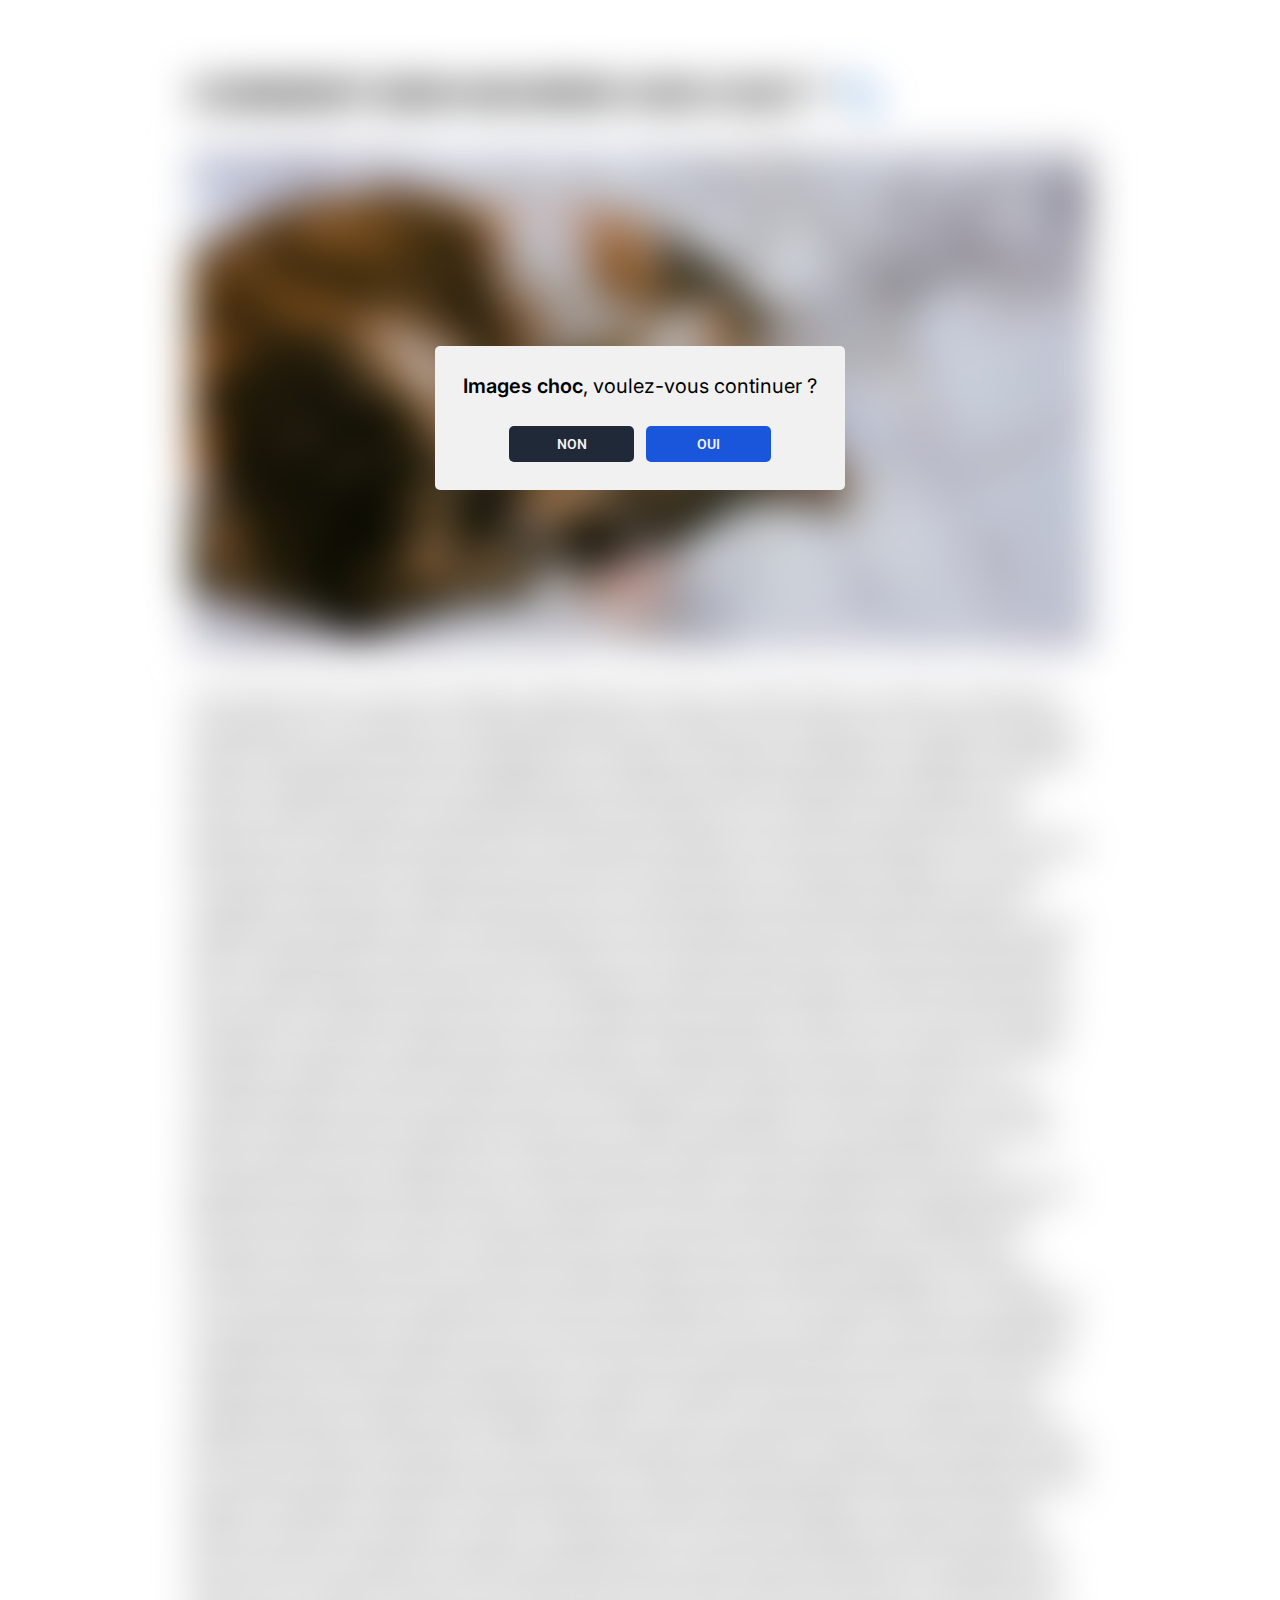
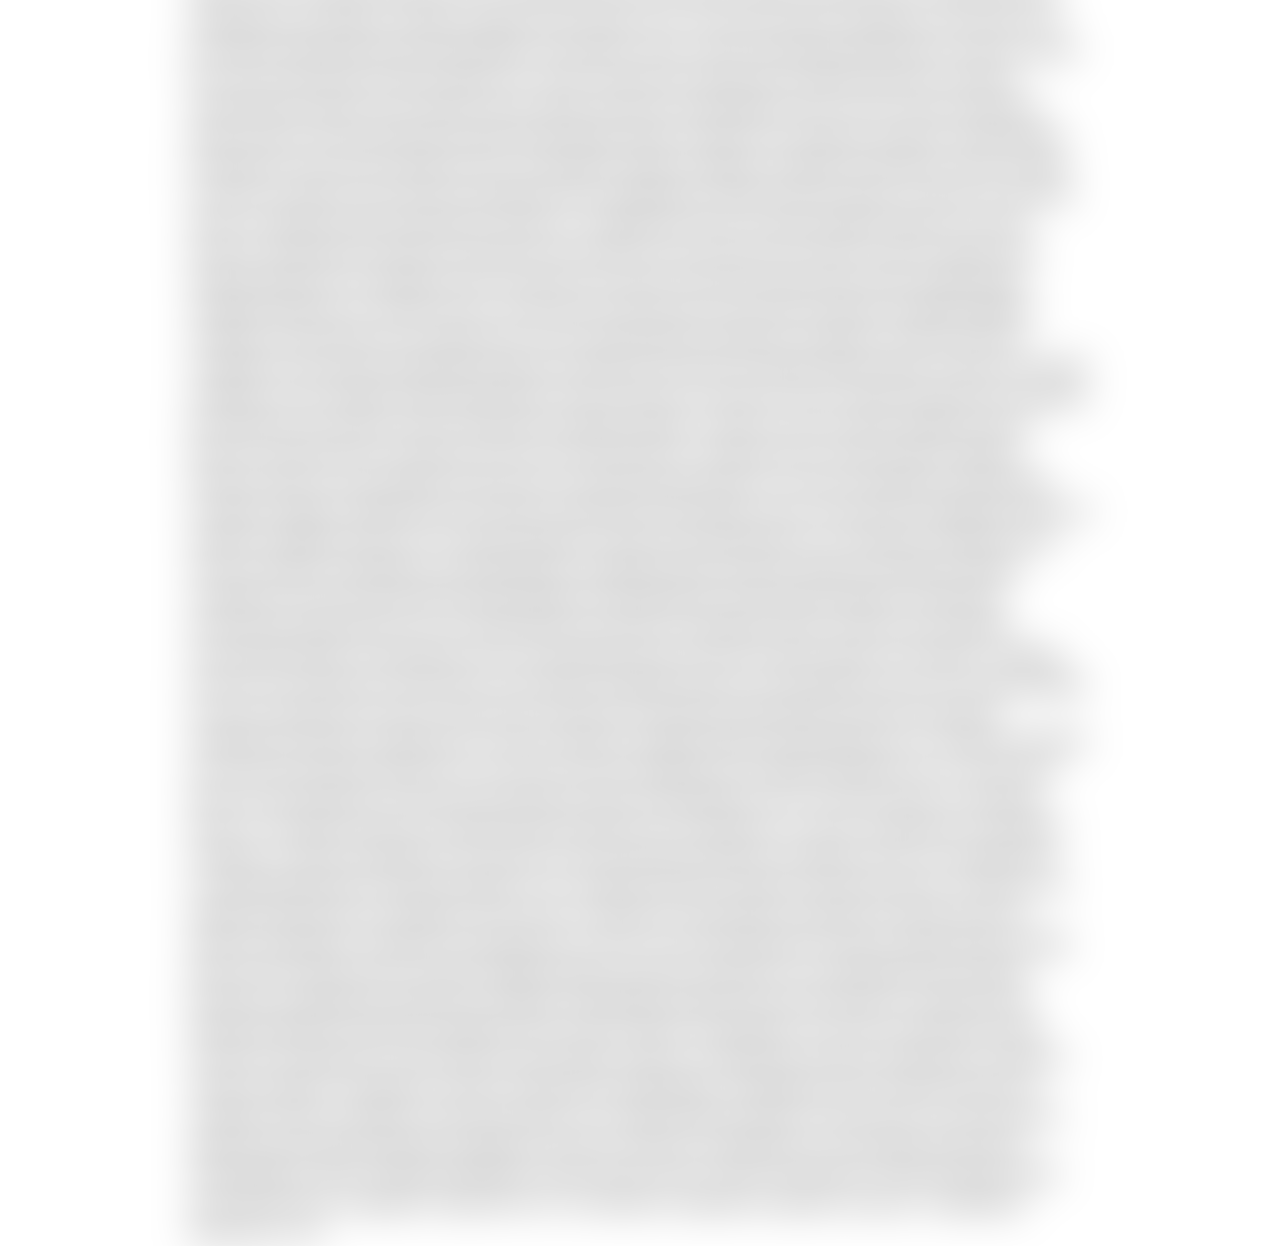
<file: index.html>
<!DOCTYPE html>
<html lang="en">
  <head>
    <meta charset="UTF-8" />
    <meta http-equiv="X-UA-Compatible" content="IE=edge" />
    <meta name="viewport" content="width=device-width, initial-scale=1.0" />
    <title>Blurred background</title>
    <link rel="stylesheet" href="style.css" />
    <link rel="preconnect" href="https://fonts.googleapis.com" />
    <link rel="preconnect" href="https://fonts.gstatic.com" crossorigin />
    <link
      href="https://fonts.googleapis.com/css2?family=Inter:wght@100;300;500;700;900&family=Roboto:wght@100;300;400;500;700;900&display=swap"
      rel="stylesheet"
    />
  </head>
  <body>
    <!-- Exemple : https://www.larousse.fr/dictionnaires/francais/arbre/4974 -->

    <main>
      <section>
        <h1>Comment bien nourrir son chat ? 🐾</h1>
        <img src="cat.jpg" alt="cat" />
        <p>
          Lorem ipsum dolor sit amet consectetur adipisicing elit. Culpa,
          provident autem eos officia consequuntur repudiandae rem ut
          asperiores, molestiae laboriosam ab voluptas vel, ea quaerat porro
          tempora reiciendis quod! Id unde suscipit minima natus dignissimos
          molestiae, accusantium quibusdam cupiditate voluptatem quaerat
          voluptatibus facere? Ea cupiditate quis eos temporibus facere atque
          tempora quisquam. Illo dolorum quidem aspernatur saepe aliquid beatae
          odio asperiores rem molestias cumque ipsum illum dignissimos
          recusandae ratione dolores at nam placeat molestiae, sed quia vel
          perferendis. Sunt at cumque dolore laboriosam natus reiciendis ipsa
          iste dolorem obcaecati earum. Voluptate voluptatum cum fuga
          voluptatem, debitis dolor, beatae nesciunt illo nam commodi ullam
          pariatur quaerat tenetur! Nostrum sapiente culpa voluptatum optio,
          atque saepe iusto id exercitationem, possimus eaque reiciendis eius
          quas dolores reprehenderit, quidem rerum est! Impedit, iure eos eaque
          officiis amet commodi quia perferendis. Earum, deleniti aspernatur
          impedit, facere consequatur, deserunt amet expedita molestias odit
          placeat hic doloremque consectetur! Nemo laborum aut et saepe facere
          laudantium eaque, ipsa, commodi obcaecati reiciendis ut nobis odio
          molestiae, ullam vel possimus. Explicabo ipsum in sint error odio
          laborum beatae obcaecati molestiae numquam aperiam! Iste quia laborum
          atque! Temporibus aliquid, tempora cum molestias beatae corporis
          accusamus ipsam, eos praesentium obcaecati cumque numquam non autem
          eaque recusandae dolore fugiat! Quasi, laboriosam. Officiis
          repudiandae non ad praesentium dolor, quis ducimus aperiam ullam saepe
          dolore, excepturi aliquam! Quaerat a quae quibusdam fugiat rerum,
          praesentium pariatur provident dolorum amet animi atque ipsum ratione
          voluptas libero nesciunt tempore! Ratione amet ad officia inventore
          soluta consequatur rem, odio eveniet saepe totam cupiditate facere
          obcaecati architecto, iste quasi recusandae est non impedit sequi
          corporis eligendi iusto. Sed dicta architecto alias debitis ipsam eos
          ducimus cupiditate! Tenetur culpa molestiae voluptatibus? Architecto
          commodi eaque ad eos ea sapiente iste fuga, enim repudiandae harum nam
          debitis officiis vero voluptatum recusandae assumenda culpa illo iusto
          ex. Laboriosam dolorum sint vero deserunt, suscipit impedit labore
          voluptates nulla neque voluptas quas officia cum animi optio
          reprehenderit earum atque rerum doloribus? Voluptas fugiat, iusto
          officia enim aliquid quasi voluptate voluptatum nobis laboriosam,
          excepturi nulla, repellendus placeat repellat eveniet. Magnam aperiam,
          nostrum modi alias laborum reiciendis asperiores quidem dicta facere
          accusantium omnis illum sint praesentium dignissimos voluptatum iusto
          eaque ab optio hic, quaerat architecto perspiciatis quas aspernatur.
          Facilis dolores reprehenderit impedit, delectus aperiam debitis,
          consequatur, sequi porro et earum laboriosam saepe provident quisquam
          modi. Illum eveniet distinctio nesciunt ea obcaecati, neque et
          molestias earum commodi at quibusdam repellat temporibus, alias eos
          laborum similique accusantium perspiciatis dolore culpa? Fugit
          exercitationem consequatur iste nobis rem at, magnam ad ea ex error
          nihil illo quod. Non tempora ducimus dolores eos in nihil quia natus
          quibusdam iste, quae et mollitia voluptas iusto! Autem eum, commodi
          nostrum quisquam sint ea porro ex provident perferendis fuga
          reprehenderit consectetur unde. Labore perspiciatis laboriosam nostrum
          harum illum iusto velit tempore dicta saepe sunt. Quam vitae dolore
          atque iste voluptate aperiam inventore reprehenderit fugiat, sed
          excepturi nemo eaque doloribus necessitatibus eius, rerum maxime
          distinctio laborum illum eos doloremque impedit facilis itaque neque.
          Possimus ut architecto aperiam reprehenderit praesentium odio quos?
          Deserunt cum consectetur tempore adipisci molestiae unde atque, animi
          cumque ea totam architecto nihil dolorem! Molestias dicta repellendus
          mollitia tempore ipsam ex natus! Ab dolores autem molestiae quaerat
          quibusdam tempora, voluptate illo! Dicta cumque sapiente aliquam
          corrupti tempora explicabo provident accusantium eius pariatur ipsa
          sed quam iste vitae corporis, debitis quia, quaerat deserunt?
          Consequatur illum inventore rem quae, odit animi sequi dolore nulla
          mollitia atque voluptate aperiam hic veniam earum. Quas dicta amet sed
          nam animi iste architecto expedita eligendi similique, exercitationem
          aut eaque illum omnis reprehenderit laudantium quisquam incidunt
          dolorum voluptatum ipsa quasi repudiandae asperiores delectus illo
          laborum! Neque itaque eaque, ratione sint, ipsam similique ut sunt
          repellat magni atque libero dolorum laborum inventore omnis, autem
          temporibus architecto iste? Ratione ab qui ipsa omnis? Temporibus
          sapiente fugiat, in laborum iusto eveniet repellat nostrum tempora
          culpa dolorum obcaecati minus commodi quae non. Quaerat earum sequi
          velit eos aliquam tempore laborum quas deleniti, fuga ducimus suscipit
          neque deserunt corrupti voluptatibus nihil placeat architecto adipisci
          repellat dolorum tenetur perferendis? Sed itaque, earum nulla amet
          voluptatibus dolore ut repellat cupiditate dolorum? Et, aliquid
          quisquam soluta esse perferendis error laudantium deleniti minus nemo
          provident voluptatibus nisi praesentium voluptates ducimus labore
          saepe accusantium debitis, voluptatum iste iusto assumenda fugit
          repellat est repudiandae. Nisi doloribus aliquam reiciendis a
          doloremque perspiciatis vero vel, perferendis sunt facere consequatur
          libero dolores quod repellat recusandae officiis, et quibusdam nemo
          unde aliquid amet nam! Illo incidunt neque rem quidem, voluptas
          dolorum exercitationem optio libero amet fugiat cupiditate pariatur
          eos laudantium quas, sint, fuga blanditiis ex est? Accusamus eos dolor
          nobis quod commodi, modi dolore perferendis inventore vitae alias
          repellendus! Placeat consequuntur corporis distinctio sapiente atque
          culpa aliquam porro. Deserunt aperiam eos amet assumenda officiis eum
          nam animi maxime expedita nisi voluptate blanditiis, iste in. Sit illo
          eum, alias aut exercitationem nulla quos perspiciatis soluta
          necessitatibus vero commodi culpa, recusandae, totam ut voluptate
          possimus mollitia placeat explicabo ad consectetur ea. Harum quibusdam
          consectetur similique, in culpa, praesentium sint minus rem quos
          placeat quisquam molestias omnis, non dignissimos corrupti beatae
          ipsum nesciunt repellat. Error excepturi dolorum suscipit modi quos
          earum corrupti ut vel deleniti temporibus qui, blanditiis omnis optio
          consectetur? Perspiciatis, explicabo! Id facilis quod est aperiam
          laudantium voluptate recusandae nam, harum modi exercitationem
          nesciunt saepe tempora fugit, quae minima officia ipsum suscipit.
          Repellat fugiat numquam explicabo non repudiandae assumenda! Doloribus
          voluptates et asperiores! Voluptas voluptatibus asperiores iste nihil
          soluta ex culpa ducimus aliquid laudantium? Nulla sunt sapiente sint
          sit odio a officia. Consequatur, ad in! Eum nulla dolore quas
          inventore consequatur modi doloribus quasi aliquid, fuga et
          consequuntur pariatur perferendis, suscipit id neque at adipisci.
          Voluptatum veniam, temporibus repudiandae, voluptatibus animi impedit
          nesciunt ut molestias unde consectetur vitae optio itaque. Iure magni
          distinctio laborum totam ipsa, commodi earum, delectus amet fuga
          quibusdam laudantium maxime, nihil eius voluptatibus at recusandae
          temporibus necessitatibus. Nam, eveniet praesentium dolore totam harum
          minus modi facere, soluta sed optio natus quod laboriosam voluptatem
          neque illum ad. Consectetur expedita ad quidem qui quos, voluptatibus
          aspernatur non?
        </p>
      </section>
    </main>

    <div class="consent-modal">
      <div class="consent-modal__content">
        <p class="consent-modal__text">
          <span class="consent-modal__text--bolder">Images choc</span>,
          voulez-vous continuer ?
        </p>
        <div class="consent-modal-choices">
          <a href="https://google.com" class="consent-modal-link">NON</a>
          <button class="consent-modal-btn">OUI</button>
        </div>
      </div>
    </div>

    <script src="script.js"></script>
  </body>
</html>
</file>
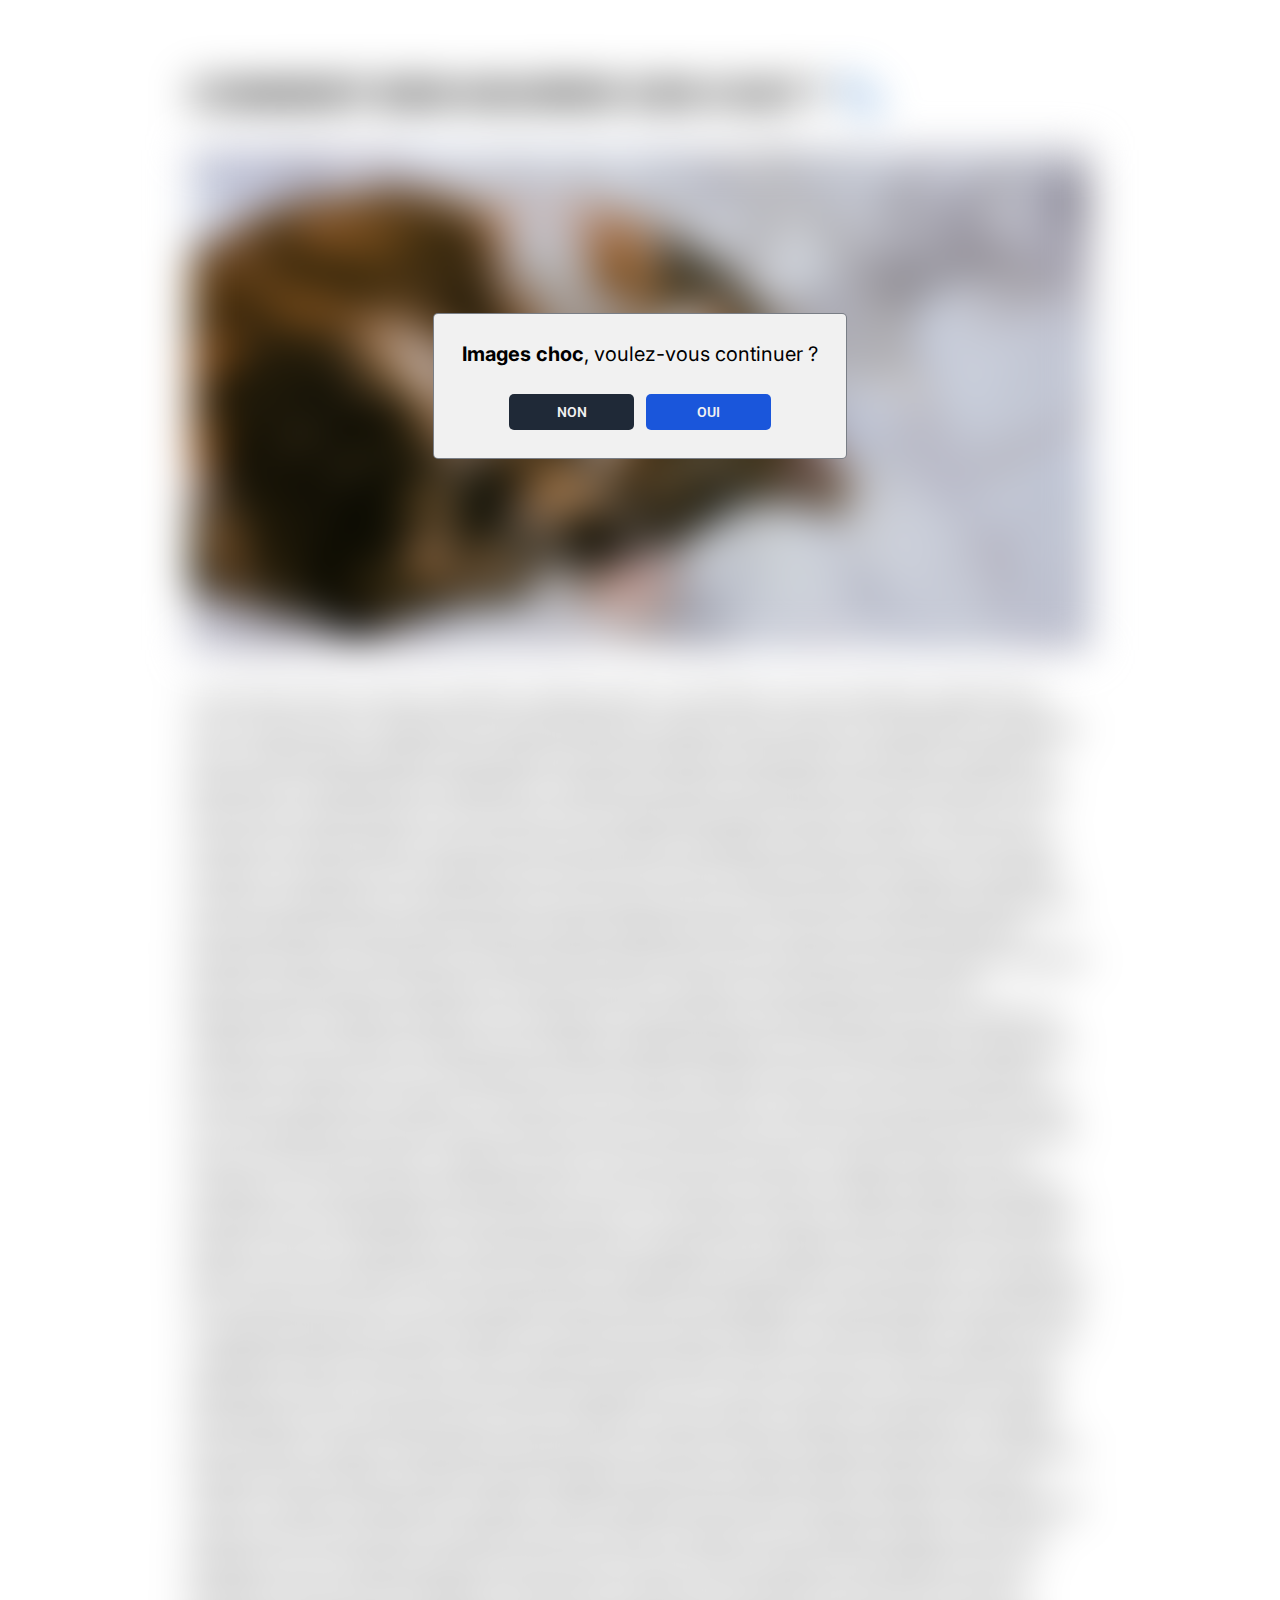
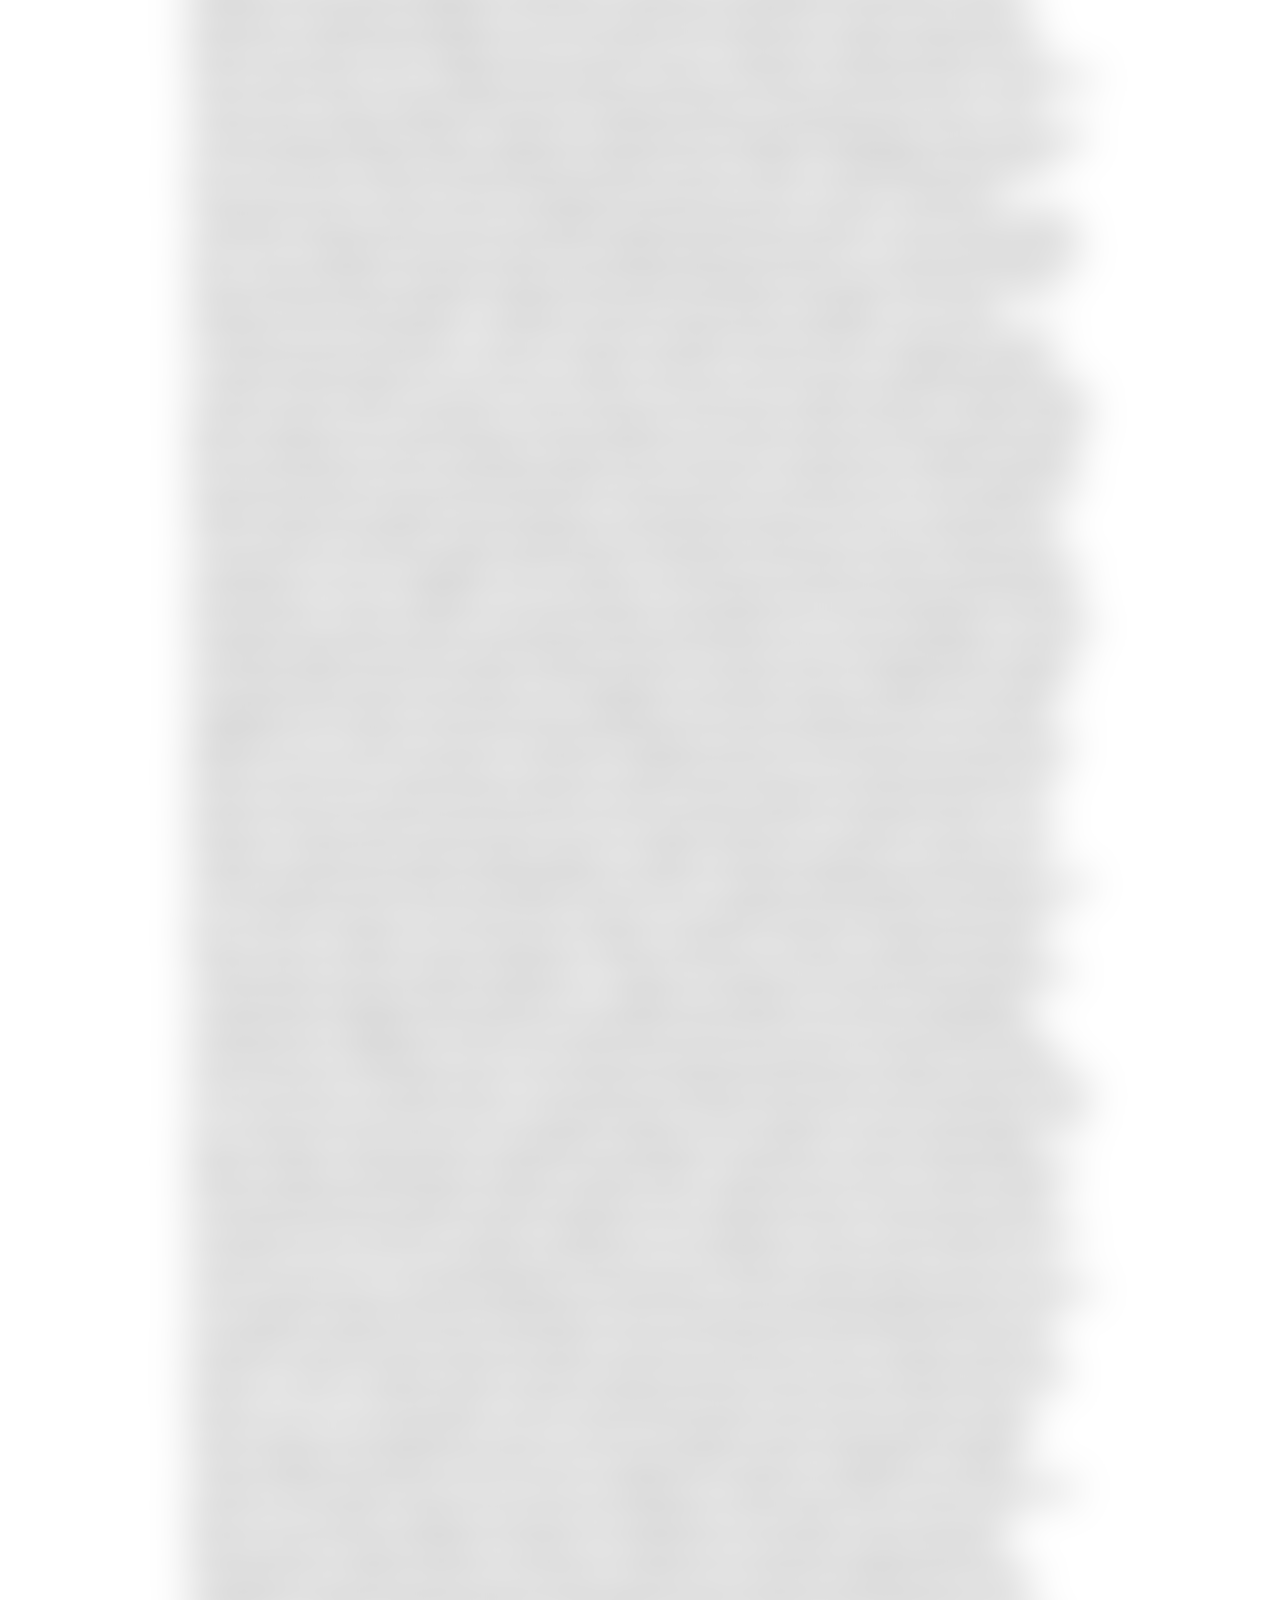
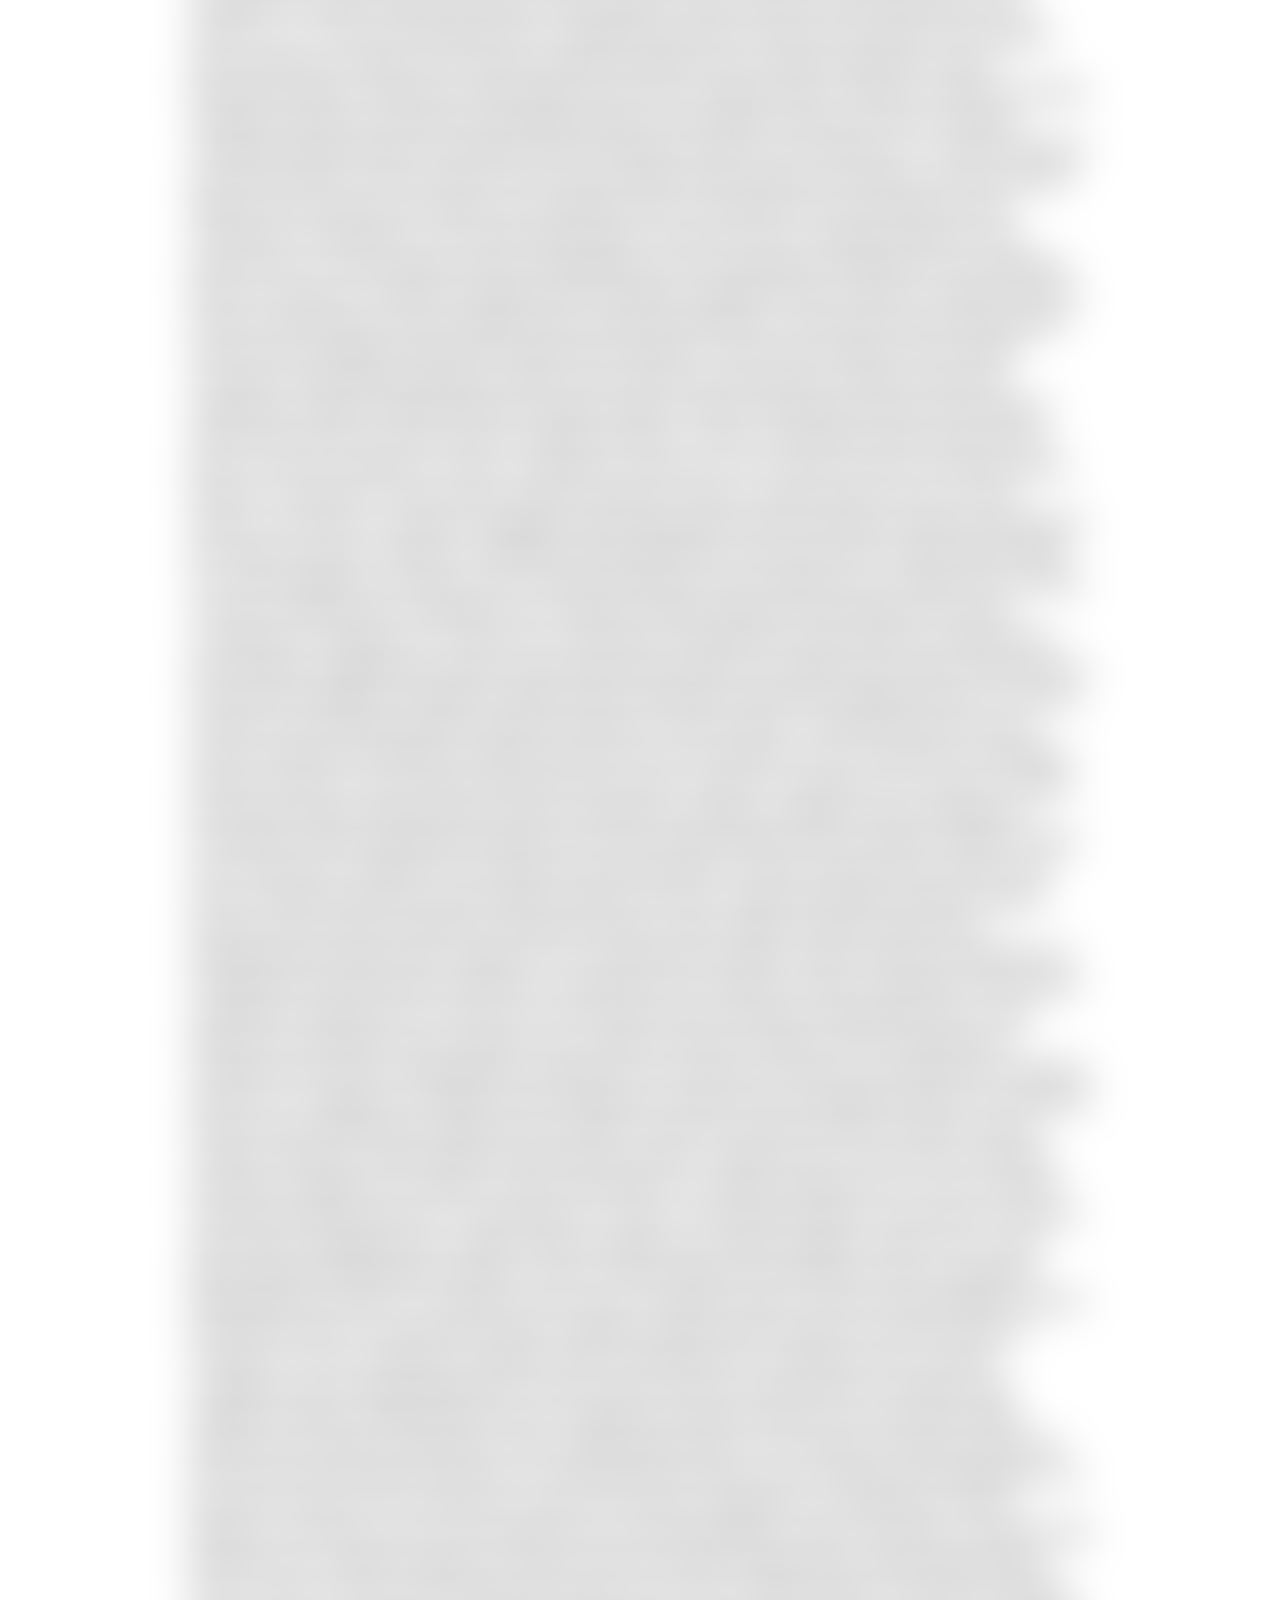
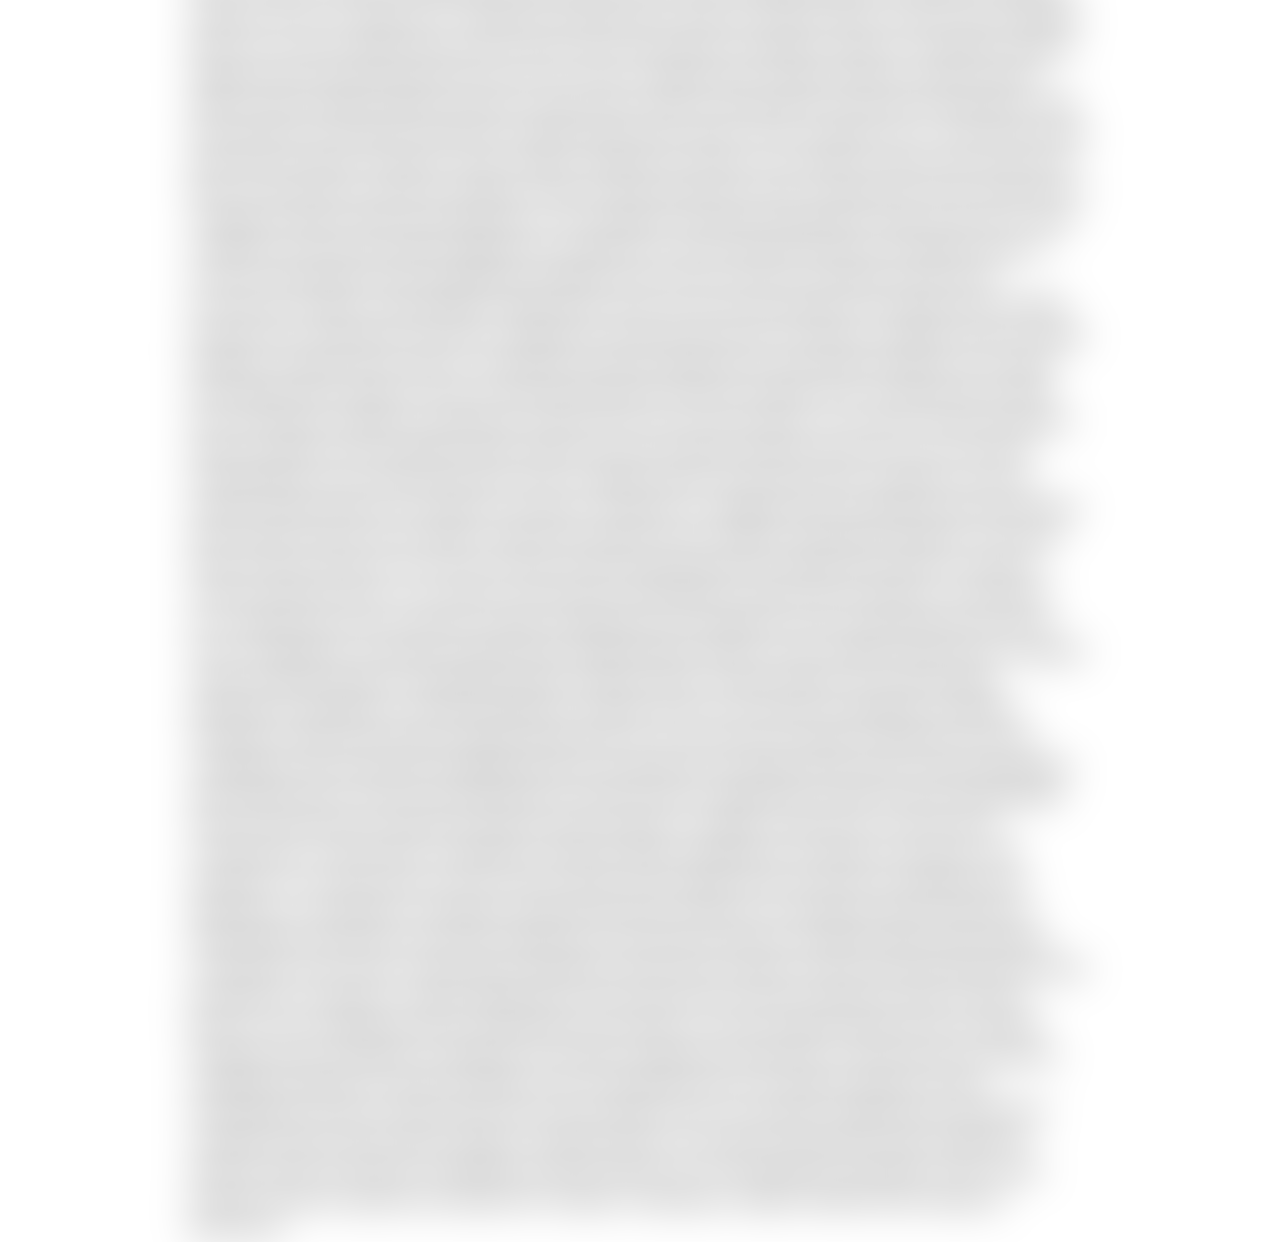
<file: 1.starter/index.html>
<!DOCTYPE html>
<html lang="en">
  <head>
    <meta charset="UTF-8" />
    <meta http-equiv="X-UA-Compatible" content="IE=edge" />
    <meta name="viewport" content="width=device-width, initial-scale=1.0" />
    <title>Blurred background</title>
    <link rel="stylesheet" href="style.css" />
    <link rel="preconnect" href="https://fonts.googleapis.com" />
    <link rel="preconnect" href="https://fonts.gstatic.com" crossorigin />
    <link
      href="https://fonts.googleapis.com/css2?family=Inter:wght@100;300;500;700;900&family=Roboto:wght@100;300;400;500;700;900&display=swap"
      rel="stylesheet"
    />
  </head>
  <body>
 
    <main>
      <section>
        <h1>Comment bien nourrir son chat ? 🐾</h1>
        <img src="resources/cat.jpg" alt="cat">
        <p>Lorem ipsum dolor sit amet consectetur adipisicing elit. Et velit officia corporis blanditiis repellat! Nemo rerum maiores earum. Sapiente est cumque asperiores magnam nihil corrupti vel consequuntur voluptatem nemo voluptas ipsam delectus iusto aliquid commodi temporibus perferendis accusantium voluptate ex aspernatur, modi dignissimos repellendus. Laudantium excepturi recusandae, animi aut laboriosam culpa ullam nihil id, eveniet quas est, rerum harum sunt molestiae quia fugit ea inventore atque. Labore rerum suscipit nam officia quidem, optio atque dicta nulla saepe? Cupiditate veritatis, possimus commodi quod inventore consectetur. Non similique ab sunt facilis iure maxime, deleniti architecto quisquam aut quidem inventore consequuntur ea soluta! Dolores vero possimus omnis, provident ducimus doloribus officiis odio amet voluptates inventore alias asperiores debitis repellendus laborum unde quo obcaecati deserunt blanditiis excepturi reiciendis iste. Voluptas placeat facilis ullam nobis impedit, alias dicta distinctio inventore dolorem ad temporibus. Quibusdam accusamus tempora magnam unde voluptas vitae dolore? Reprehenderit voluptates aperiam aut consequatur id suscipit totam expedita placeat odio provident eos mollitia, hic eius cumque a veritatis, harum saepe cupiditate dignissimos corrupti illo quaerat reiciendis est. Non itaque, tempore cum hic molestiae dolor, libero ab enim possimus totam ut nostrum! Rem aperiam possimus, eveniet dicta magnam ut unde quod non doloribus veniam corporis ipsum sequi asperiores iste cum necessitatibus ipsa iusto? Quam neque aut iste nam asperiores qui. Odit vel impedit totam amet libero dolorum unde soluta veniam voluptate corrupti. Commodi corrupti maiores, magnam magni maxime molestias a non quod! Atque vitae deleniti illum iure quo? Nostrum amet dolor sapiente fugiat recusandae temporibus rem repudiandae, iusto possimus quam, ut non placeat, ab ipsa ex sequi accusamus doloribus! Quaerat, minima. Consequuntur magni beatae tenetur quisquam dolor eligendi nulla magnam nihil minima fugiat. Harum quia aliquid odit sint enim possimus repudiandae culpa asperiores sequi dolorum praesentium qui, vitae dolore nisi vero corrupti expedita tenetur fugit illo necessitatibus eum alias adipisci exercitationem a. Reiciendis dignissimos fuga voluptate, accusantium est fugit molestias, et officiis tenetur architecto quos cupiditate dolorem nulla dicta in nemo voluptas provident atque sunt iure quas vero? Nemo aliquid iusto quibusdam suscipit. Sunt magni eveniet facere dignissimos rem. Odit eos numquam assumenda, impedit reprehenderit vero explicabo dicta ut nobis molestias cumque adipisci. Adipisci consequuntur molestiae quia architecto quidem. Reprehenderit aspernatur quod sequi rem officiis repellat facilis alias sit voluptatum impedit ducimus adipisci excepturi deserunt eligendi, amet nulla similique aperiam delectus quae quia minima a, quidem consequuntur voluptas. Tenetur blanditiis odio ducimus velit accusantium, exercitationem quidem animi quod! Dolores molestiae tempore suscipit consectetur iste cupiditate, adipisci quia minus, laudantium eum voluptates asperiores nemo dicta corrupti. Tempora deserunt necessitatibus maxime blanditiis cumque commodi eligendi consequuntur accusamus, recusandae iusto quis ipsa a natus ex perspiciatis ut repellendus quibusdam rerum quam officiis officia fugit dolor? Inventore natus tempore tempora nam ipsam maxime adipisci quam quo. Deserunt cum cumque dolor aliquam asperiores porro dolores neque autem? Quo, molestiae culpa sapiente, veritatis consequatur vitae deserunt illum numquam ut maiores animi. Tempore eligendi officia quia sit voluptatem delectus, consequuntur ipsa natus at, vitae inventore beatae adipisci excepturi, quidem illum alias deserunt. Molestias repudiandae, at ipsum quas alias sunt maxime ipsam, debitis, facere quibusdam laudantium ratione. Aperiam, necessitatibus! Temporibus laborum quia modi ex dolorem! Ullam sed beatae quas saepe enim natus, qui dolore voluptates id voluptatibus deserunt neque vitae ad, ipsa eligendi magni exercitationem numquam, earum nobis similique ipsum. Enim voluptatibus quae velit magni harum eligendi beatae exercitationem, corrupti perferendis dicta nobis veritatis doloribus consectetur sequi excepturi officiis quibusdam earum ipsam laboriosam aliquam quisquam neque incidunt deserunt. Voluptatum, doloribus nemo dolores voluptatem, rerum sequi accusantium sunt exercitationem, maxime provident nam eligendi optio temporibus culpa quos illo dicta corrupti perferendis quae enim sit. Quam hic magnam atque error nesciunt modi a voluptatibus delectus architecto veniam adipisci accusamus minima maxime, iure fugit nemo molestias asperiores officia expedita quasi provident rem aut. Culpa laborum nesciunt sapiente non provident. Nemo accusamus mollitia ex natus ullam ea similique! Vel, itaque consequatur magni nobis sint enim nemo unde dolorum voluptates voluptate esse vitae! Quia fugit rerum suscipit reprehenderit possimus distinctio reiciendis maiores optio adipisci? Illo repellat eveniet quia voluptatem doloremque porro assumenda, eius totam dolores non, quas aspernatur modi consectetur quibusdam. Saepe repudiandae amet perferendis fugiat esse cumque reiciendis, quam consequuntur, eum rem voluptatibus odio illo, fugit ad. Vel dolorem vero neque eos dolore, perspiciatis sint doloremque hic maxime voluptatum, porro ipsa dolorum id et? Debitis dicta minus assumenda iure placeat quis fugit. Minus, neque excepturi recusandae expedita repudiandae eius rem natus! Voluptatem hic ad amet voluptatibus deleniti iste quae ea itaque quisquam inventore at nihil eius unde recusandae delectus quidem, iusto magni officia possimus sed eaque in aut? Molestiae quia explicabo dolorum repellendus est magnam cupiditate dolorem fugit vel natus quas nobis voluptatibus, minus totam reiciendis nostrum odit suscipit repellat illum non in fuga nam optio sint? Asperiores laudantium quasi velit doloremque nemo quis amet in! Deserunt maxime enim, assumenda corrupti natus voluptates laboriosam, eius at fuga soluta itaque optio inventore ullam totam asperiores! Minus aliquam incidunt cumque voluptates doloremque laborum iste. Nulla illum soluta ad sequi numquam laborum odit rem itaque? Distinctio error explicabo maiores, minus, excepturi et, officiis enim saepe voluptas magnam id veritatis obcaecati est aperiam in numquam! Enim maiores similique doloremque sed id eligendi facere possimus, numquam aliquid dignissimos asperiores. Sit eum reiciendis ab dolores. Quia magni, dolore culpa error eum eligendi ipsum laboriosam ullam tempora laborum earum molestiae vel rerum fugiat enim repellat voluptates, in architecto. Expedita temporibus veritatis asperiores dicta molestiae praesentium, numquam accusantium esse doloremque exercitationem non laboriosam quibusdam libero architecto error repellat quos laudantium accusamus nihil beatae id reiciendis! Ullam cupiditate unde officiis odio eveniet labore sequi dolorum harum quod sapiente libero exercitationem ad repellendus, iusto sunt provident temporibus quas quisquam quo itaque, optio repellat velit qui. Doloribus, nam fugiat pariatur, minima delectus repellendus libero deserunt quaerat saepe aut, illum sunt. Tenetur ipsum doloribus corporis recusandae quidem cumque voluptas eos, alias, suscipit quas magni dolore excepturi veniam ea laborum velit adipisci consequuntur sit veritatis non nobis eveniet repellat? Adipisci excepturi voluptates ipsum deleniti ut, aliquid incidunt, mollitia nisi est nostrum numquam sapiente illo assumenda! Ratione molestias obcaecati asperiores enim, debitis laboriosam soluta amet nisi neque assumenda dolores laudantium excepturi in dignissimos nihil voluptatum! Laborum vitae quibusdam dolore accusantium odio, eum vero aut placeat doloremque rem recusandae ipsa. Quod autem corporis rerum minima cumque harum modi facilis dignissimos sint laudantium, maxime, distinctio asperiores totam. Minima sint voluptates molestiae nihil iusto exercitationem earum reiciendis suscipit repudiandae distinctio vitae perspiciatis, ipsa fugit, autem labore alias aliquam obcaecati ad. Maiores nostrum numquam, placeat ad possimus in tenetur, quisquam officia accusamus eaque sit quaerat a labore quasi reiciendis facere magni tempora, ex error ut modi est fugiat. Inventore exercitationem eaque nostrum facere minima incidunt dolorem dolore omnis praesentium, earum ex ratione modi aliquam, ipsam tempora distinctio pariatur soluta voluptate quos? Maiores quia dolore enim cumque pariatur quasi eos voluptatibus, molestiae architecto officia impedit nobis, sint non nulla cum! Mollitia quo voluptas sit architecto maiores vitae dolor? Nobis rem qui magnam voluptatum laboriosam illum dignissimos minus officiis in animi sed maxime deserunt tempore, fugiat laudantium molestiae, ad reiciendis dolor perspiciatis? Fugit praesentium exercitationem hic tenetur nesciunt? At accusamus voluptas porro ipsa esse cupiditate iste ex! Officia voluptates hic deleniti. Fugiat eius delectus nobis adipisci cumque inventore harum temporibus porro, dolores, cum, commodi vel similique nemo voluptate tempore illum sequi quia reiciendis omnis magnam quam doloribus provident? Quia, soluta provident perspiciatis iusto in dolores aspernatur! Labore perferendis aliquam similique provident debitis nihil corporis voluptate? Minus, distinctio veritatis modi animi reiciendis numquam nisi inventore repudiandae aliquam velit similique minima qui maxime molestiae voluptates fuga perspiciatis consectetur dolorem doloribus. Nostrum nisi sint laborum, in, unde accusantium animi quas pariatur corporis tempora ullam totam blanditiis eaque aperiam ipsa distinctio nobis est tenetur eligendi. Quos eveniet modi magnam ab voluptatibus unde, at obcaecati enim exercitationem ullam consequatur reprehenderit. Cum suscipit itaque autem accusamus sint ex molestias aspernatur esse tempora odio, corrupti impedit nostrum necessitatibus eos nam praesentium blanditiis minus consequatur ipsam rem tempore, id quaerat voluptates optio? Quisquam expedita minima accusamus, quidem est nemo incidunt eveniet fuga omnis odio fugiat tempora eaque quia dignissimos velit possimus quis reprehenderit sequi ducimus blanditiis perferendis? Placeat fuga voluptatum, maxime quia magnam nihil architecto commodi et unde! Ratione neque accusantium, enim quas odio animi dolorum inventore quae velit repellendus, quisquam debitis! Officia quo quidem pariatur velit sint! Perspiciatis dolorem nobis delectus soluta ratione amet rem dicta tempore molestiae architecto. Tenetur unde aliquid vitae laboriosam illum labore commodi voluptatum corrupti, consequuntur odio earum, vel in. Rerum maxime, provident dolores deserunt consectetur corrupti culpa accusamus obcaecati. Veniam, eaque! Tempora rerum corrupti ducimus, omnis harum, doloribus voluptatibus officia perspiciatis natus nihil deserunt impedit sit perferendis sed magni eos ipsum. Quisquam voluptatibus sequi perferendis commodi eos animi maiores fugit mollitia sunt, esse repellendus accusamus rerum. Maxime laudantium dolores dignissimos at repellat ea? Est officiis vel ducimus debitis quod voluptatibus dolor sapiente molestias asperiores quis delectus aut veniam consequuntur voluptatum eos, nulla hic porro dicta libero exercitationem quae? Quaerat voluptate quam quia reiciendis voluptatibus ab soluta id quod itaque facere officiis, eum fugiat totam veniam suscipit odio ex sit quasi sed cupiditate. Velit debitis voluptas ducimus laudantium fugit quae vel eligendi dolorum, inventore nesciunt sit aut? Similique quidem asperiores beatae ea in dolores ipsum, molestias laboriosam earum nesciunt praesentium dignissimos fugit alias quas odit modi accusantium et error temporibus voluptatibus tempore unde porro eius. Aperiam facilis ipsa dolore ipsum ut alias sit consectetur porro dolorum, repellat autem libero itaque mollitia quod illum atque consequuntur explicabo voluptates corporis dignissimos recusandae incidunt perspiciatis! Quisquam amet omnis magni similique ducimus deserunt mollitia corrupti, nemo vitae earum voluptate nisi eos doloribus assumenda laborum sequi, possimus ipsum tenetur animi dolores impedit temporibus sed odit deleniti. Aperiam est totam, saepe amet debitis architecto quaerat sequi eum quas ratione praesentium perspiciatis pariatur neque. Debitis architecto beatae quasi repudiandae quia tenetur esse, magnam hic cum obcaecati nam adipisci veniam tempora ea expedita eos! Id asperiores ea nihil doloribus nulla ipsam recusandae. Earum fuga porro ipsam consequatur. Nisi cumque voluptatibus expedita earum maiores ab commodi fuga nobis accusantium repudiandae. Ipsum, alias! Minima eos consequatur sequi, quisquam iusto magnam odit totam sapiente nostrum! Beatae animi cupiditate ullam dicta sint repudiandae consequuntur sunt doloribus accusamus hic placeat fugit, laudantium totam porro. Voluptatum sint debitis nulla aut dignissimos magni sed ea id repellendus officiis, rem reiciendis tempora quam deleniti ipsum saepe qui vero pariatur minima eos accusamus ipsam inventore maiores voluptas. Quisquam, itaque! Deleniti eveniet doloribus tenetur voluptate, esse commodi nihil consectetur temporibus voluptatum vel, aliquid corrupti unde quidem eos voluptas quisquam dolor. Ad error tempore obcaecati blanditiis doloribus in. Assumenda error nostrum, doloremque impedit corrupti tempore dolorum optio nulla ex cupiditate qui non quidem officia ad adipisci quo mollitia voluptate, maiores vero, a amet placeat aliquid? Repudiandae et pariatur nostrum incidunt deserunt exercitationem natus consequatur! Repudiandae quis autem a non delectus nemo totam consequatur facere, nobis quod fuga eligendi corporis perspiciatis ducimus cumque fugit suscipit voluptatibus eaque eveniet? Aperiam accusamus dolorem numquam ut minus consequatur voluptatum autem reprehenderit et consequuntur ipsa, excepturi voluptatem quos qui itaque dignissimos? Totam ducimus quas nisi maiores laborum id eaque, unde laudantium quidem, blanditiis dolores optio consequatur provident suscipit non sunt nesciunt! Saepe sapiente quos magnam repudiandae. Totam repellat aliquid tenetur rerum adipisci nihil itaque amet ipsum enim esse ratione architecto atque earum odit perspiciatis nulla quos minus voluptas quas repellendus, rem laboriosam nesciunt? Eius soluta harum maxime. Illum atque voluptatibus eum laudantium inventore distinctio, iusto laborum quo et optio deleniti iste commodi praesentium corporis provident a numquam alias blanditiis nemo molestiae magnam accusamus facere! Provident similique libero, beatae placeat labore, totam cumque, dolores qui perferendis ratione quos nobis vitae voluptates adipisci accusantium! Delectus magnam est non in eaque error, laudantium perferendis accusamus, pariatur earum nostrum quod sapiente libero rem maxime aliquid fugit, quas at dicta minus assumenda consequatur. Maiores voluptatem quaerat, repellat dolores doloremque animi iure ea non? Quis, voluptate esse, incidunt tempore corporis dolore officia maiores deleniti quidem nesciunt cumque optio, laborum perspiciatis nisi nihil sed? Quibusdam, alias fuga asperiores obcaecati mollitia illum deleniti sequi dolore ipsam omnis, explicabo error. Quis dolores ipsa quas amet excepturi architecto, quae voluptas. Dignissimos tempora accusantium neque vitae unde rerum libero illo laboriosam. Nesciunt similique, tempore atque aspernatur optio consequuntur facere quibusdam a voluptatum fugiat, officiis exercitationem in, eos quisquam obcaecati praesentium magni ex illo error. Iusto molestias nisi, quos illo quidem eligendi iste, suscipit error dolor temporibus labore ea repellat sequi hic maxime reprehenderit ipsa repudiandae cupiditate vitae nesciunt ducimus reiciendis soluta rerum. Accusamus a tenetur, odit blanditiis mollitia totam harum ea commodi quisquam sint eaque? Rem impedit tempora ipsa. Quibusdam ipsa dicta, repellendus obcaecati laboriosam numquam molestias tempora saepe blanditiis, voluptas harum dolore. Consectetur possimus fugiat earum doloremque! Delectus cum magni optio fugiat ipsum deserunt minus at assumenda placeat inventore impedit, enim, obcaecati quam libero amet velit sequi molestiae consequuntur ratione nemo nisi commodi dolore. Cum ipsum dolores quisquam eaque molestias nobis expedita eveniet quidem eius iste similique sapiente quasi sunt, quo modi iusto necessitatibus rerum sequi temporibus. Enim ut eligendi autem minus optio animi voluptatum sunt aut eveniet veritatis tenetur vero laborum inventore, numquam in cupiditate amet? Explicabo quas doloremque ullam tenetur quia hic quos quidem magni enim placeat, harum mollitia, odit aliquam distinctio. Commodi tempora libero deserunt, nam nemo sint iste incidunt fugit perferendis repellat assumenda id magni ab minima explicabo quam, iure, pariatur doloremque necessitatibus a ipsam dolore aperiam. Accusantium error beatae odit, enim accusamus magni consequuntur aut voluptatum totam amet placeat! Eius harum minus voluptatibus, ad pariatur quaerat facilis. Reprehenderit tenetur, harum repellat soluta totam numquam magni reiciendis aperiam repudiandae itaque similique ratione voluptas debitis. Illo suscipit itaque quibusdam! Voluptates ex eveniet blanditiis ea voluptas dolorum sit suscipit voluptatibus voluptate a reiciendis mollitia vitae dolorem beatae saepe facilis, error quos laborum aliquam. Blanditiis commodi voluptatibus odit assumenda? Repellendus ipsum praesentium ab impedit natus facilis, suscipit quibusdam optio aliquid quam, ducimus quia fugit fuga corrupti! Corporis repellat alias suscipit veniam reprehenderit nesciunt sed possimus asperiores tempora quae veritatis, ex impedit, maxime qui. Corrupti nemo consequuntur, in laboriosam voluptatibus reiciendis debitis repellendus? Ea aliquid minus ipsum velit quisquam vel cumque dolorum enim nostrum ipsam esse impedit vitae odit ducimus repellendus eius aspernatur, a consectetur consequatur quaerat! Numquam distinctio, accusantium labore doloribus in reprehenderit! Aspernatur sint nobis, beatae enim nam quasi accusamus molestiae saepe sequi quaerat consectetur harum quam, officiis fugit voluptatibus tenetur libero deserunt optio odit assumenda dicta natus praesentium. Excepturi a veritatis dignissimos minus possimus! Est natus et distinctio ullam inventore laborum, nihil voluptatibus labore reprehenderit quod fugit, non optio expedita deserunt! Quis, aperiam reiciendis quod consectetur voluptatum hic at alias consequuntur aspernatur a. Nisi nulla eos accusamus cupiditate molestias hic nesciunt repellat, dolor sit laudantium illum non quaerat aperiam, facere, necessitatibus ad quia. Fugit eveniet, harum dicta aliquam dolor accusantium repellat libero temporibus voluptate magni maiores ipsam quidem molestias dolorum accusamus perspiciatis autem eligendi sit deserunt quasi. Esse ipsam voluptatibus possimus! Modi, porro? Perspiciatis recusandae, rerum minus suscipit vel dolore quaerat eius asperiores voluptas consequuntur adipisci deleniti facere deserunt laboriosam.</p>
      </section>
    </main>

    <div class="consent-modal">
      <div class="consent-modal__content">
        <p class="consent-modal__text"><strong>Images choc</strong>, voulez-vous continuer ?</p>
        <div class="consent-modal-choices">
          <a href="https://google.com" class="consent-modal-link">non</a>
          <button class="consent-modal-btn">oui</button>
        </div>
      </div>
    </div>
    <script src="script.js"></script>
  </body>
</html>
</file>
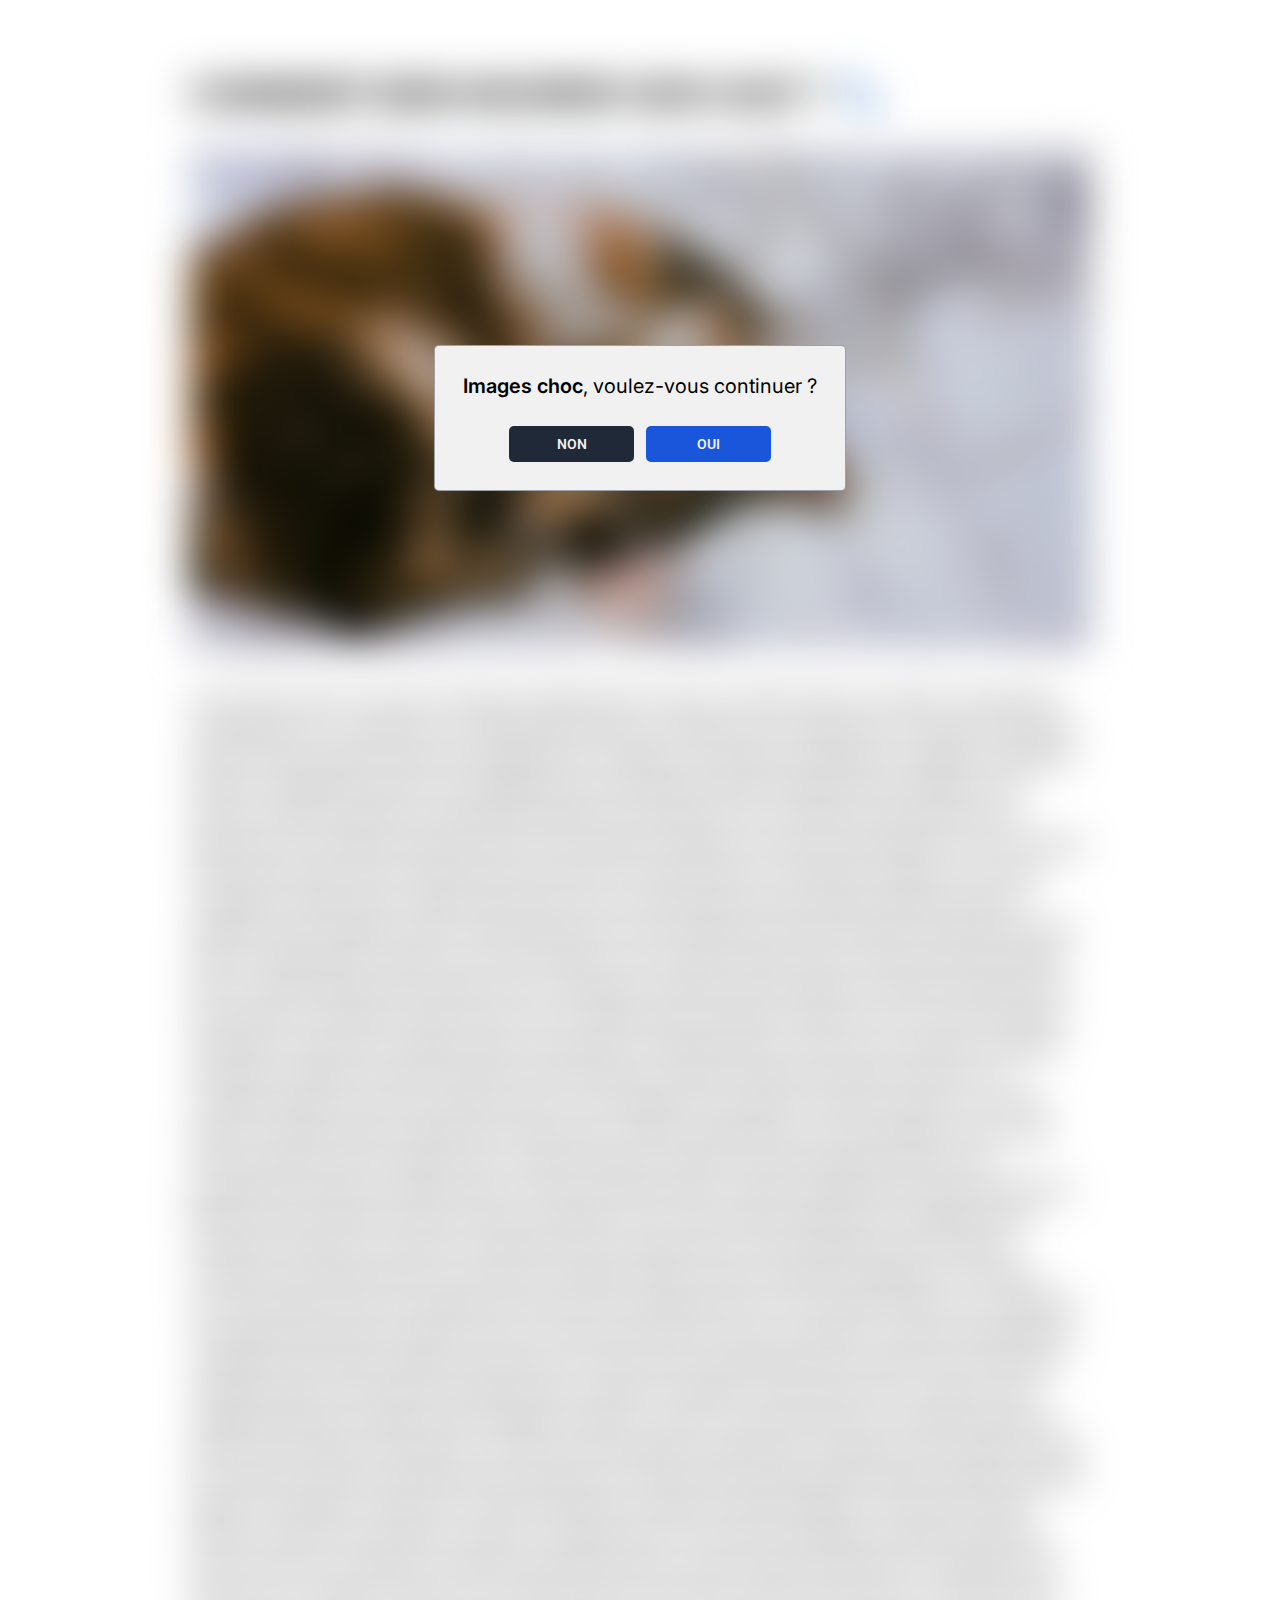
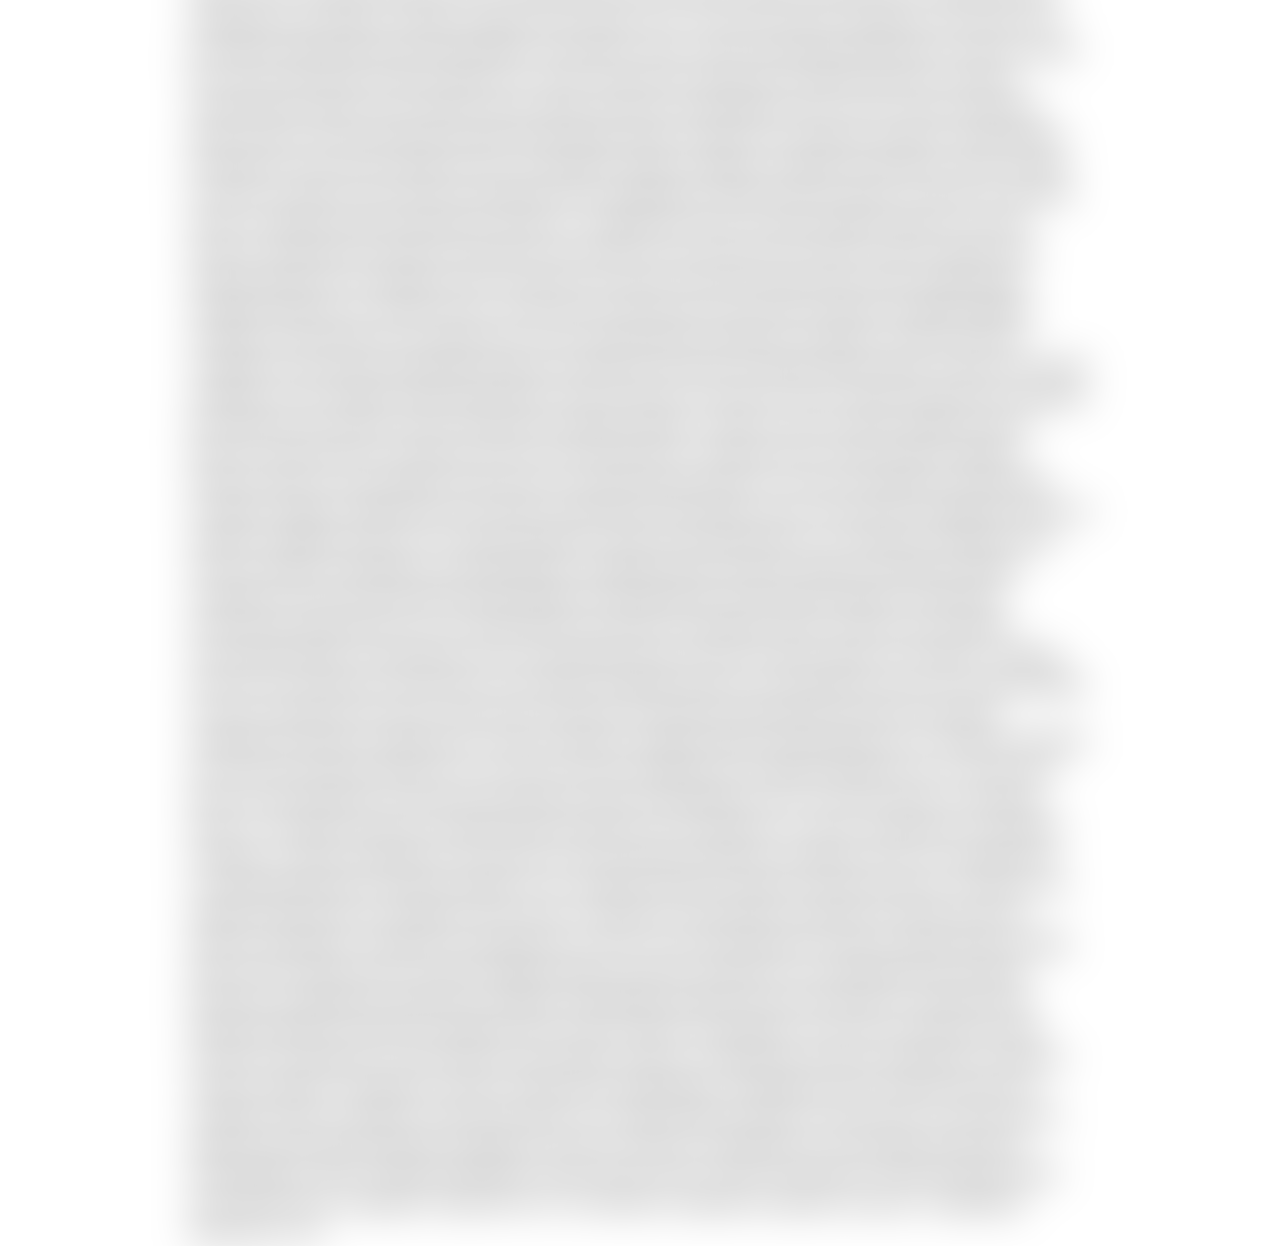
<file: 2.source-code/index.html>
<!DOCTYPE html>
<html lang="en">
  <head>
    <meta charset="UTF-8" />
    <meta http-equiv="X-UA-Compatible" content="IE=edge" />
    <meta name="viewport" content="width=device-width, initial-scale=1.0" />
    <title>Blurred background</title>
    <link rel="stylesheet" href="style.css" />
    <link rel="preconnect" href="https://fonts.googleapis.com" />
    <link rel="preconnect" href="https://fonts.gstatic.com" crossorigin />
    <link
      href="https://fonts.googleapis.com/css2?family=Inter:wght@100;300;500;700;900&family=Roboto:wght@100;300;400;500;700;900&display=swap"
      rel="stylesheet"
    />
  </head>
  <body>
    <!-- Exemple : https://www.larousse.fr/dictionnaires/francais/arbre/4974 -->

    <main>
      <section>
        <h1>Comment bien nourrir son chat ? 🐾</h1>
        <img src="resources/cat.jpg" alt="cat" />
        <p>
          Lorem ipsum dolor sit amet consectetur adipisicing elit. Culpa,
          provident autem eos officia consequuntur repudiandae rem ut
          asperiores, molestiae laboriosam ab voluptas vel, ea quaerat porro
          tempora reiciendis quod! Id unde suscipit minima natus dignissimos
          molestiae, accusantium quibusdam cupiditate voluptatem quaerat
          voluptatibus facere? Ea cupiditate quis eos temporibus facere atque
          tempora quisquam. Illo dolorum quidem aspernatur saepe aliquid beatae
          odio asperiores rem molestias cumque ipsum illum dignissimos
          recusandae ratione dolores at nam placeat molestiae, sed quia vel
          perferendis. Sunt at cumque dolore laboriosam natus reiciendis ipsa
          iste dolorem obcaecati earum. Voluptate voluptatum cum fuga
          voluptatem, debitis dolor, beatae nesciunt illo nam commodi ullam
          pariatur quaerat tenetur! Nostrum sapiente culpa voluptatum optio,
          atque saepe iusto id exercitationem, possimus eaque reiciendis eius
          quas dolores reprehenderit, quidem rerum est! Impedit, iure eos eaque
          officiis amet commodi quia perferendis. Earum, deleniti aspernatur
          impedit, facere consequatur, deserunt amet expedita molestias odit
          placeat hic doloremque consectetur! Nemo laborum aut et saepe facere
          laudantium eaque, ipsa, commodi obcaecati reiciendis ut nobis odio
          molestiae, ullam vel possimus. Explicabo ipsum in sint error odio
          laborum beatae obcaecati molestiae numquam aperiam! Iste quia laborum
          atque! Temporibus aliquid, tempora cum molestias beatae corporis
          accusamus ipsam, eos praesentium obcaecati cumque numquam non autem
          eaque recusandae dolore fugiat! Quasi, laboriosam. Officiis
          repudiandae non ad praesentium dolor, quis ducimus aperiam ullam saepe
          dolore, excepturi aliquam! Quaerat a quae quibusdam fugiat rerum,
          praesentium pariatur provident dolorum amet animi atque ipsum ratione
          voluptas libero nesciunt tempore! Ratione amet ad officia inventore
          soluta consequatur rem, odio eveniet saepe totam cupiditate facere
          obcaecati architecto, iste quasi recusandae est non impedit sequi
          corporis eligendi iusto. Sed dicta architecto alias debitis ipsam eos
          ducimus cupiditate! Tenetur culpa molestiae voluptatibus? Architecto
          commodi eaque ad eos ea sapiente iste fuga, enim repudiandae harum nam
          debitis officiis vero voluptatum recusandae assumenda culpa illo iusto
          ex. Laboriosam dolorum sint vero deserunt, suscipit impedit labore
          voluptates nulla neque voluptas quas officia cum animi optio
          reprehenderit earum atque rerum doloribus? Voluptas fugiat, iusto
          officia enim aliquid quasi voluptate voluptatum nobis laboriosam,
          excepturi nulla, repellendus placeat repellat eveniet. Magnam aperiam,
          nostrum modi alias laborum reiciendis asperiores quidem dicta facere
          accusantium omnis illum sint praesentium dignissimos voluptatum iusto
          eaque ab optio hic, quaerat architecto perspiciatis quas aspernatur.
          Facilis dolores reprehenderit impedit, delectus aperiam debitis,
          consequatur, sequi porro et earum laboriosam saepe provident quisquam
          modi. Illum eveniet distinctio nesciunt ea obcaecati, neque et
          molestias earum commodi at quibusdam repellat temporibus, alias eos
          laborum similique accusantium perspiciatis dolore culpa? Fugit
          exercitationem consequatur iste nobis rem at, magnam ad ea ex error
          nihil illo quod. Non tempora ducimus dolores eos in nihil quia natus
          quibusdam iste, quae et mollitia voluptas iusto! Autem eum, commodi
          nostrum quisquam sint ea porro ex provident perferendis fuga
          reprehenderit consectetur unde. Labore perspiciatis laboriosam nostrum
          harum illum iusto velit tempore dicta saepe sunt. Quam vitae dolore
          atque iste voluptate aperiam inventore reprehenderit fugiat, sed
          excepturi nemo eaque doloribus necessitatibus eius, rerum maxime
          distinctio laborum illum eos doloremque impedit facilis itaque neque.
          Possimus ut architecto aperiam reprehenderit praesentium odio quos?
          Deserunt cum consectetur tempore adipisci molestiae unde atque, animi
          cumque ea totam architecto nihil dolorem! Molestias dicta repellendus
          mollitia tempore ipsam ex natus! Ab dolores autem molestiae quaerat
          quibusdam tempora, voluptate illo! Dicta cumque sapiente aliquam
          corrupti tempora explicabo provident accusantium eius pariatur ipsa
          sed quam iste vitae corporis, debitis quia, quaerat deserunt?
          Consequatur illum inventore rem quae, odit animi sequi dolore nulla
          mollitia atque voluptate aperiam hic veniam earum. Quas dicta amet sed
          nam animi iste architecto expedita eligendi similique, exercitationem
          aut eaque illum omnis reprehenderit laudantium quisquam incidunt
          dolorum voluptatum ipsa quasi repudiandae asperiores delectus illo
          laborum! Neque itaque eaque, ratione sint, ipsam similique ut sunt
          repellat magni atque libero dolorum laborum inventore omnis, autem
          temporibus architecto iste? Ratione ab qui ipsa omnis? Temporibus
          sapiente fugiat, in laborum iusto eveniet repellat nostrum tempora
          culpa dolorum obcaecati minus commodi quae non. Quaerat earum sequi
          velit eos aliquam tempore laborum quas deleniti, fuga ducimus suscipit
          neque deserunt corrupti voluptatibus nihil placeat architecto adipisci
          repellat dolorum tenetur perferendis? Sed itaque, earum nulla amet
          voluptatibus dolore ut repellat cupiditate dolorum? Et, aliquid
          quisquam soluta esse perferendis error laudantium deleniti minus nemo
          provident voluptatibus nisi praesentium voluptates ducimus labore
          saepe accusantium debitis, voluptatum iste iusto assumenda fugit
          repellat est repudiandae. Nisi doloribus aliquam reiciendis a
          doloremque perspiciatis vero vel, perferendis sunt facere consequatur
          libero dolores quod repellat recusandae officiis, et quibusdam nemo
          unde aliquid amet nam! Illo incidunt neque rem quidem, voluptas
          dolorum exercitationem optio libero amet fugiat cupiditate pariatur
          eos laudantium quas, sint, fuga blanditiis ex est? Accusamus eos dolor
          nobis quod commodi, modi dolore perferendis inventore vitae alias
          repellendus! Placeat consequuntur corporis distinctio sapiente atque
          culpa aliquam porro. Deserunt aperiam eos amet assumenda officiis eum
          nam animi maxime expedita nisi voluptate blanditiis, iste in. Sit illo
          eum, alias aut exercitationem nulla quos perspiciatis soluta
          necessitatibus vero commodi culpa, recusandae, totam ut voluptate
          possimus mollitia placeat explicabo ad consectetur ea. Harum quibusdam
          consectetur similique, in culpa, praesentium sint minus rem quos
          placeat quisquam molestias omnis, non dignissimos corrupti beatae
          ipsum nesciunt repellat. Error excepturi dolorum suscipit modi quos
          earum corrupti ut vel deleniti temporibus qui, blanditiis omnis optio
          consectetur? Perspiciatis, explicabo! Id facilis quod est aperiam
          laudantium voluptate recusandae nam, harum modi exercitationem
          nesciunt saepe tempora fugit, quae minima officia ipsum suscipit.
          Repellat fugiat numquam explicabo non repudiandae assumenda! Doloribus
          voluptates et asperiores! Voluptas voluptatibus asperiores iste nihil
          soluta ex culpa ducimus aliquid laudantium? Nulla sunt sapiente sint
          sit odio a officia. Consequatur, ad in! Eum nulla dolore quas
          inventore consequatur modi doloribus quasi aliquid, fuga et
          consequuntur pariatur perferendis, suscipit id neque at adipisci.
          Voluptatum veniam, temporibus repudiandae, voluptatibus animi impedit
          nesciunt ut molestias unde consectetur vitae optio itaque. Iure magni
          distinctio laborum totam ipsa, commodi earum, delectus amet fuga
          quibusdam laudantium maxime, nihil eius voluptatibus at recusandae
          temporibus necessitatibus. Nam, eveniet praesentium dolore totam harum
          minus modi facere, soluta sed optio natus quod laboriosam voluptatem
          neque illum ad. Consectetur expedita ad quidem qui quos, voluptatibus
          aspernatur non?
        </p>
      </section>
    </main>

    <div class="consent-modal">
      <div class="consent-modal__content">
        <p class="consent-modal__text">
          <span class="consent-modal__text--bolder">Images choc</span>,
          voulez-vous continuer ?
        </p>
        <div class="consent-modal-choices">
          <a href="https://google.com" class="consent-modal-link">NON</a>
          <button class="consent-modal-btn">OUI</button>
        </div>
      </div>
    </div>

    <script src="script.js"></script>
  </body>
</html>
</file>
<file: style.css>
*, ::before, ::after {
    box-sizing: border-box;
    margin: 0;
    padding: 0;
}

body {
    font-family: Inter, Helvetica, sans-serif;
    overflow-y: hidden;
}
main {
    padding-block-start: 74px;
    padding-inline: 24px;
    filter: blur(20px);
}
section {
    max-width: 900px;
    margin: 0 auto;
}
h1 {
    font-family: roboto;
    text-transform: uppercase;
    font-size: 36px;
    margin-bottom: 34px;
}
section img {
    width: 100%;
    height: 500px;
    object-fit: cover;
    margin-bottom: 32px;
}
section p {
    font-size: 18px;
    line-height: 1.6;
}

.consent-modal{
    position: absolute;
    inset: 0;
    display: flex;
    justify-content: center;
    align-items: center;
}

.consent-modal__content {
    background-color: #f1f1f1;
    padding: 28px;
    border-radius: 5px;
    margin-block-end:5vw;
}
.consent-modal__text {
    font-size: 20px;
    margin-bottom: 28px;
}
.consent-modal__text--bolder {
    font-weight: 600;
}
.consent-modal-choices{
    display: flex;
    justify-content: center;
}
.consent-modal-btn,
.consent-modal-link   {
    font-family: Roboto;
    flex-basis: 125px;
    padding: 10px 8px;
    cursor: pointer;
    font-size: 14px;
    color: #f1f1f1;
    font-weight: 600;
    border-radius: 5px;
}
.consent-modal-link{
    margin-right: 12px;
    background-color: #1f2937;
    text-align: center;
    text-decoration: none;
}
.consent-modal-btn{
    background-color: rgb(26, 86, 219);
    border: none;
    color: #f1f1f1;
}
</file>
<file: 1.starter/style.css>
*, ::before, ::after {
    box-sizing: border-box;
    margin: 0;
    padding: 0;
}

body {
    font-family: Inter, Helvetica, sans-serif;
    overflow-y: hidden;
}
main {
    padding-block-start: 74px;
    padding-inline: 24px;
    filter: blur(20px);
}
section {
    max-width: 900px;
    margin-inline: auto;
}
h1 {
    font-family: roboto;
    text-transform: uppercase;
    font-size: 36px;
    margin-block-end: 34px;
}
section img {
    width: 100%;
    height: 500px;
    object-fit: cover;
    margin-block-end: 32px;
}
section p {
    font-size: 18px;
    line-height: 1.6;
}
.consent-modal {
    position: absolute;
    z-index: 10;
    inset: 0;
    display: flex;
    justify-content: center;
    align-items: center;
}
.consent-modal__content {
    background-color: #f1f1f1;
    padding: 28px;
    border-radius: 5px;
    margin-block-end: 10vw;
    border: 1px solid #1f293792;
}
.consent-modal__text {
    font-size: 20px;
    margin-block-end: 28px;
}
.consent-modal-choices {
    display: flex;
    justify-content: center;
}
.consent-modal-btn,
.consent-modal-link {
    font-family: roboto;
    min-inline-size: 125px;
    padding-block: 10px;
    padding-inline:  8px;
    cursor: pointer;
    font-size: 14px;
    color: #f1f1f1;
    font-weight: 600;
    border-radius: 5px;
    text-transform: uppercase;
}
.consent-modal-link {
    margin-inline-end: 12px;
    background-color: #1f2937;
    text-align: center;
    text-decoration: none;
}
.consent-modal-btn {
    background: #1a56db;
    border: none;
    color: #f1f1f1;
}
</file>
<file: 2.source-code/style.css>
*, ::before, ::after {
    box-sizing: border-box;
    margin: 0;
    padding: 0;
}

body {
    font-family: Inter, Helvetica, sans-serif;
    overflow-y: hidden;
}
main {
    padding-block-start: 74px;
    padding-inline: 24px;
    filter: blur(20px);
}
section {
    max-width: 900px;
    margin: 0 auto;
}
h1 {
    font-family: roboto;
    text-transform: uppercase;
    font-size: 36px;
    margin-bottom: 34px;
}
section img {
    width: 100%;
    height: 500px;
    object-fit: cover;
    margin-bottom: 32px;
}
section p {
    font-size: 18px;
    line-height: 1.6;
}

.consent-modal{
    position: absolute;
    inset: 0;
    display: flex;
    justify-content: center;
    align-items: center;
}

.consent-modal__content {
    background-color: #f1f1f1;
    padding: 28px;
    border-radius: 5px;
    margin-block-end:5vw;
    border: 1px solid #1f293765;
}
.consent-modal__text {
    font-size: 20px;
    margin-bottom: 28px;
}
.consent-modal__text--bolder {
    font-weight: 600;
}
.consent-modal-choices{
    display: flex;
    justify-content: center;
}
.consent-modal-btn,
.consent-modal-link   {
    font-family: Roboto;
    flex-basis: 125px;
    padding: 10px 8px;
    cursor: pointer;
    font-size: 14px;
    color: #f1f1f1;
    font-weight: 600;
    border-radius: 5px;
}
.consent-modal-link{
    margin-right: 12px;
    background-color: #1f2937;
    text-align: center;
    text-decoration: none;
}
.consent-modal-btn{
    background-color: #1a56db;
    border: none;
    color: #f1f1f1;
}
</file>
